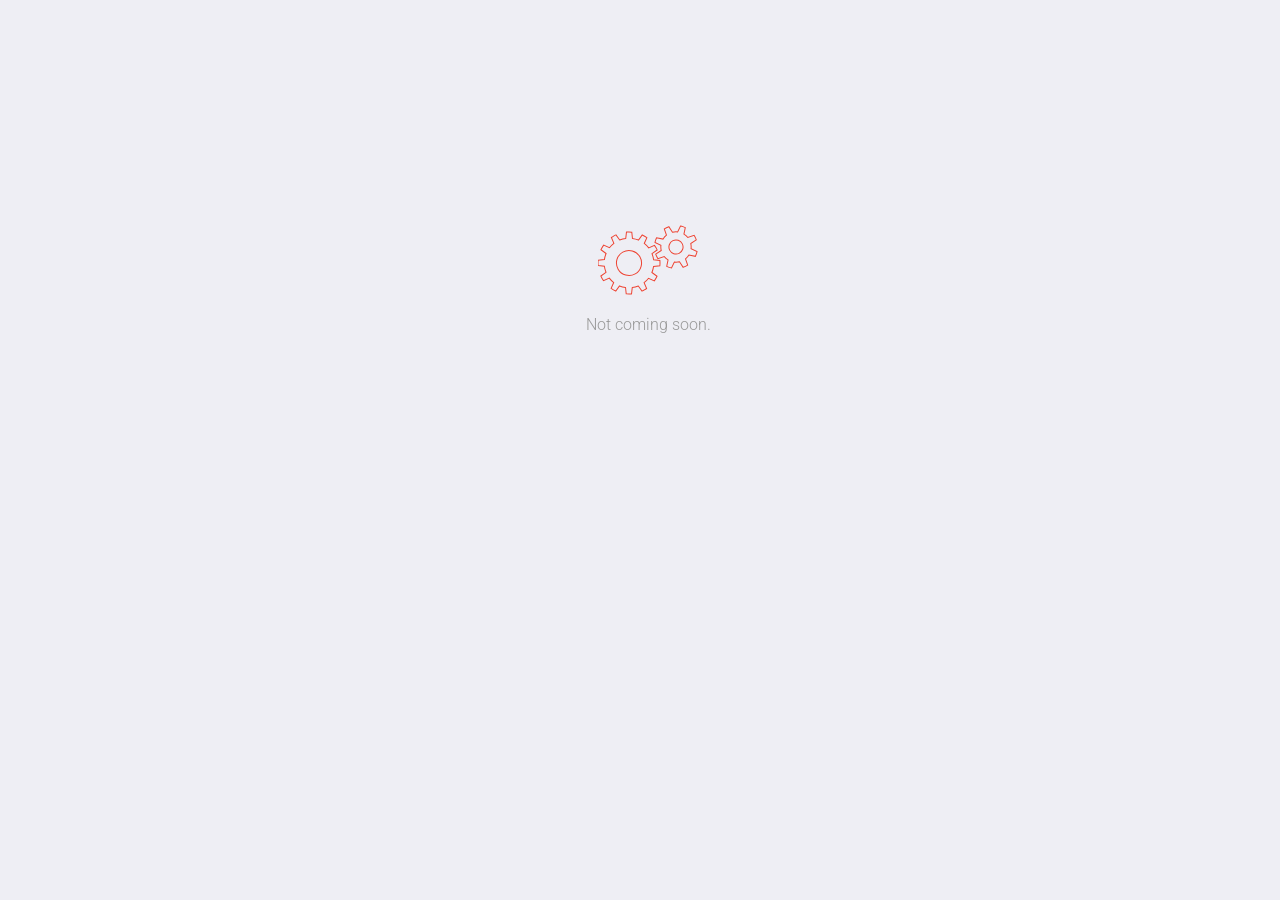
<file: index.html>
<!DOCTYPE HTML>
<html>
<head>
  <title>Ronan Manoj</title>
  <meta charset = "utf-8" />
  <meta name = "author" content = "Ronan Manoj Kumar" />
  <link rel = "stylesheet" href = "css/style_website.css" /> <!-- linking css file -->
</head>
<body>
  <div class="warning-content">
<svg version="1.1" xmlns="http://www.w3.org/2000/svg" xmlns:xlink="http://www.w3.org/1999/xlink" x="0px" y="0px"
	 width="100.001px" height="70px" viewBox="0 0 100 68">
<g id="large">
	<g>
	<path d="M55.777,38.473l6.221-1.133c0.017-1.791-0.123-3.573-0.41-5.324l-6.321-0.19c-0.438-2.053-1.135-4.048-2.076-5.931
		l4.82-4.094c-0.868-1.552-1.874-3.028-3.005-4.417l-5.569,2.999c-1.385-1.54-2.98-2.921-4.771-4.099l2.124-5.954
		c-0.759-0.452-1.543-0.878-2.357-1.269c-0.811-0.39-1.625-0.732-2.449-1.046l-3.325,5.381c-2.038-0.665-4.113-1.052-6.183-1.174
		L31.34,6.002c-1.792-0.02-3.571,0.119-5.32,0.406l-0.191,6.32c-2.056,0.439-4.051,1.137-5.936,2.08l-4.097-4.82
		c-1.546,0.872-3.022,1.875-4.407,3.006l2.996,5.566c-1.54,1.384-2.925,2.985-4.104,4.778c-2.16-0.771-4.196-1.498-5.953-2.127
		c-0.449,0.765-0.875,1.544-1.265,2.354c-0.39,0.811-0.733,1.63-1.049,2.457c1.587,0.981,3.424,2.119,5.377,3.325
		c-0.662,2.037-1.049,4.117-1.172,6.186l-6.218,1.136c-0.021,1.789,0.12,3.566,0.407,5.321l6.32,0.188
		c0.442,2.06,1.143,4.057,2.082,5.937l-4.818,4.095c0.872,1.549,1.873,3.026,3.009,4.412l5.563-2.998
		c1.392,1.54,2.989,2.92,4.777,4.099l-2.121,5.954c0.756,0.446,1.538,0.871,2.348,1.258c0.813,0.394,1.633,0.739,2.462,1.05
		l3.326-5.375c2.033,0.662,4.109,1.05,6.175,1.17l1.137,6.221c1.791,0.019,3.569-0.123,5.323-0.407l0.194-6.324
		c2.053-0.438,4.045-1.136,5.927-2.079l4.093,4.817c1.55-0.865,3.026-1.87,4.414-2.999l-2.995-5.572
		c1.537-1.385,2.914-2.98,4.093-4.772l5.953,2.127c0.448-0.761,0.878-1.545,1.268-2.356c0.388-0.808,0.729-1.631,1.047-2.458
		l-5.378-3.324C55.268,42.615,55.655,40.542,55.777,38.473z M42.302,42.435c-3.002,6.243-10.495,8.872-16.737,5.866
		c-6.244-2.999-8.872-10.493-5.867-16.736c3.002-6.244,10.495-8.873,16.736-5.869C42.676,28.698,45.306,36.19,42.302,42.435z"  fill="none" stroke="#E43"/>    <animateTransform
            attributeName="transform"
            begin="0s"
            dur="3s"
            type="rotate"
            from="0 31 37"
            to="360 31 37"
            repeatCount="indefinite"
    </animateTransform>
</g>
<g id="small">
	<path d="M93.068,19.253L99,16.31c-0.371-1.651-0.934-3.257-1.679-4.776l-6.472,1.404c-0.902-1.436-2.051-2.735-3.42-3.819
		l2.115-6.273c-0.706-0.448-1.443-0.867-2.213-1.238c-0.774-0.371-1.559-0.685-2.351-0.958l-3.584,5.567
		c-1.701-0.39-3.432-0.479-5.118-0.284L73.335,0c-1.652,0.367-3.256,0.931-4.776,1.672l1.404,6.47
		c-1.439,0.899-2.744,2.047-3.835,3.419c-2.208-0.746-4.38-1.476-6.273-2.114c-0.451,0.71-0.874,1.448-1.244,2.229
		c-0.371,0.764-0.68,1.541-0.954,2.329c1.681,1.078,3.612,2.323,5.569,3.579c-0.399,1.711-0.486,3.449-0.291,5.145
		c-2.086,1.034-4.143,2.055-5.936,2.945c0.368,1.648,0.929,3.25,1.67,4.769c1.954-0.426,4.193-0.912,6.468-1.405
		c0.906,1.449,2.06,2.758,3.442,3.853l-2.117,6.27c0.708,0.449,1.439,0.865,2.218,1.236c0.767,0.371,1.551,0.685,2.338,0.96
		c1.081-1.68,2.319-3.612,3.583-5.574c1.714,0.401,3.457,0.484,5.156,0.288L82.695,42c1.651-0.371,3.252-0.931,4.773-1.676
		c-0.425-1.952-0.912-4.194-1.404-6.473c1.439-0.902,2.744-2.057,3.835-3.436l6.273,2.11c0.444-0.7,0.856-1.43,1.225-2.197
		c0.372-0.777,0.691-1.569,0.963-2.361l-5.568-3.586C93.181,22.677,93.269,20.939,93.068,19.253z M84.365,24.062
		c-1.693,3.513-5.908,4.991-9.418,3.302c-3.513-1.689-4.99-5.906-3.301-9.419c1.688-3.513,5.906-4.991,9.417-3.302
		C84.573,16.331,86.05,20.549,84.365,24.062z" fill="none" stroke="#E43"/>
  <animateTransform
            attributeName="transform"
            begin="0s"
            dur="2s"
            type="rotate"
            from="0 78 21"
            to="-360 78 21"
            repeatCount="indefinite"
    </animateTransform>
</g>
</svg>
<p>
 Not coming soon. <br />
</p>

</div>
</body>
</html>
</file>
<file: css/style_website.css>
@import url(https://fonts.googleapis.com/css?family=Roboto:400,100,300,500,700);
body {
  background: #EEEEF4;
  color: #999;
  font-family: Roboto; }

h1 {
  font-weight: 100;
  font-size: 27pt;
  color: #E43; }

p {
  font-weight: 300; }

.warning-content {
  position: absolute;
  top: 25%;
  width: 100%;
  height: 300px;
  text-align: center;
  margin: 0; }

/*# sourceMappingURL=style_website.css.map */
</file>
